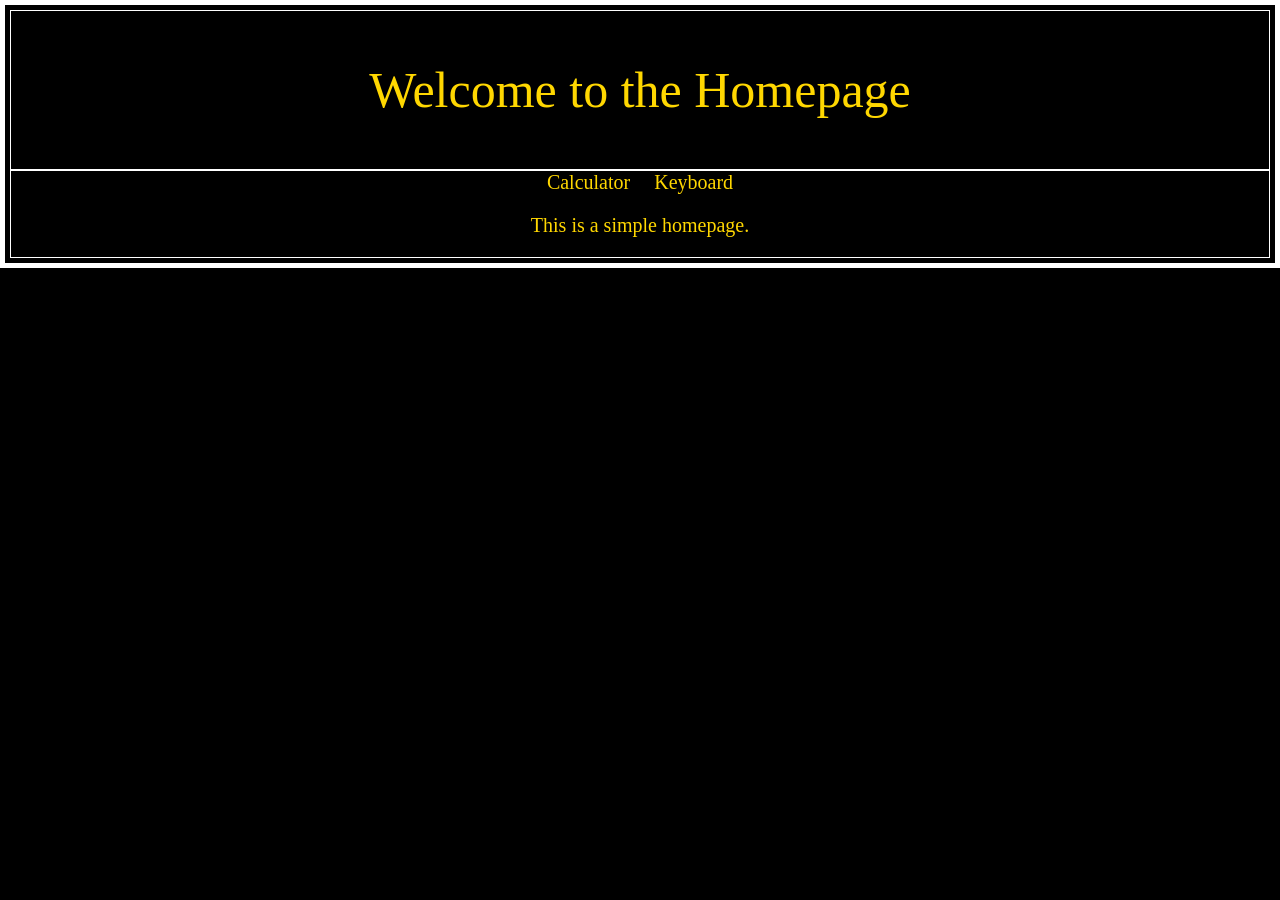
<file: index.html>
<!DOCTYPE html>
<html lang="en">
<head>
  <meta charset="UTF-8">
  <meta name="viewport" content="width=device-width, initial-scale=1.0">
  <link rel="stylesheet" href="style.css">
  <title>Homepage</title>
</head>
<body>
  <div class="container_head">
    <p class="head">Welcome to the Homepage</p>
  </div>

  <div class="container_body">
    <a href="calc.html" class="a">Calculator</a>
    <a href="keyboard.html" class="a">Keyboard</a>

    <p class="p">This is a simple homepage.</p>
  </div>
</body>
</html>
</file>
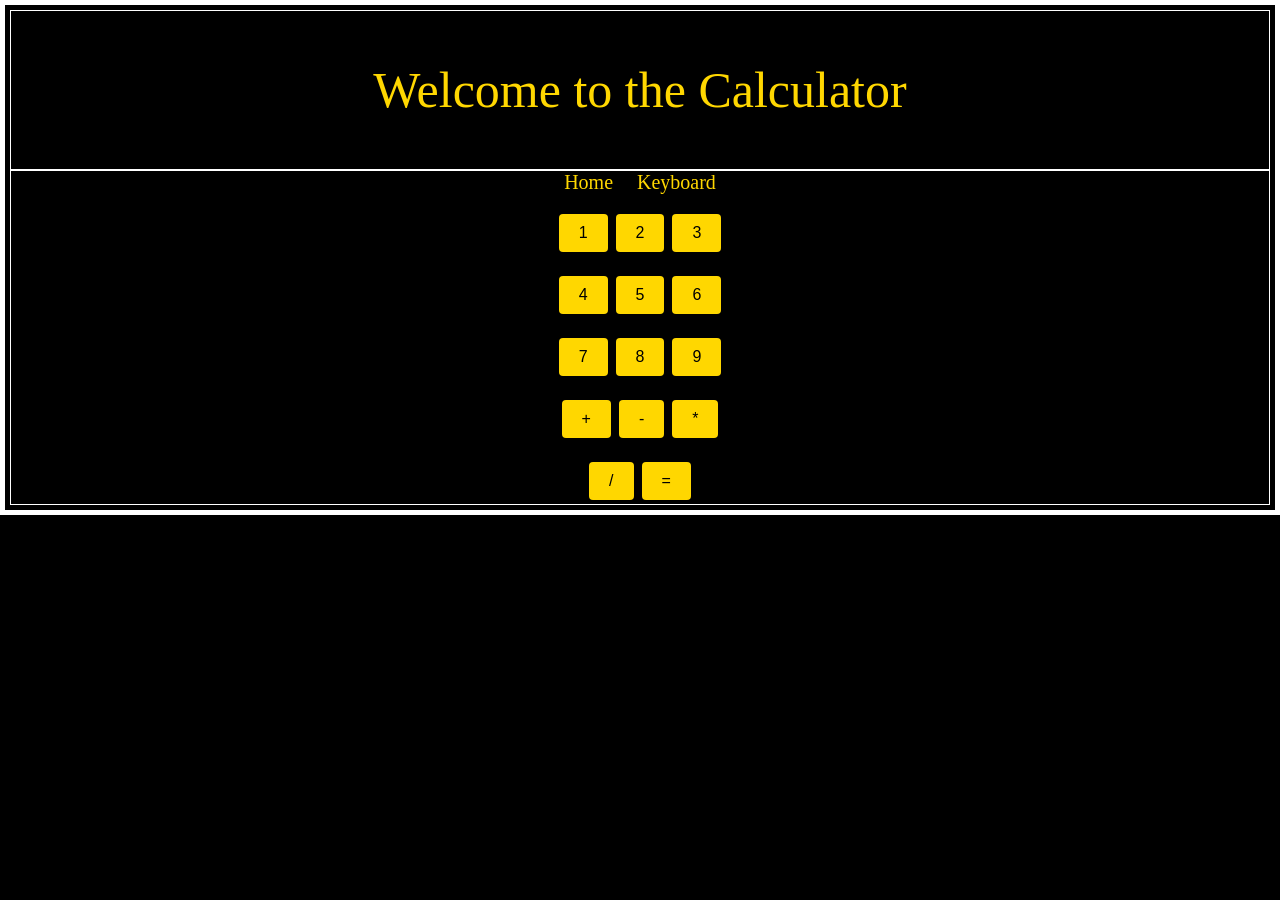
<file: calc.html>
<!DOCTYPE html>
<html lang="en">
<head>
  <meta charset="UTF-8">
  <meta name="viewport" content="width=device-width, initial-scale=1.0">
  <link rel="stylesheet" href="style.css">
  <title>Calculator</title>
</head>
<body>
  <div class="container_head">
    <p class="head">Welcome to the Calculator</p>
  </div>
  <!-- use inspect on the page to see the calculation -->
  <div class="container_body">
    <a href="index.html" class="a">Home</a>
    <a href="keyboard.html" class="a">Keyboard</a>
    <p>
    <button onclick="
  calculation+= '1';
  console.log(`${calculation}`);
    ">1</button>

    <button onclick="
  calculation+= '2';
  console.log(`${calculation}`);
  ">2</button>

    <button onclick="
  calculation+= '3';
  console.log(`${calculation}`);
  ">3</button>
  </p>


  <p>
    <button onclick="
  calculation+= '4';
  console.log(`${calculation}`);
  ">4</button>

    <button onclick="
  calculation+= '5';
  console.log(`${calculation}`);
  ">5</button>

  <button onclick="
  calculation+= '6';
  console.log(`${calculation}`);
  ">6</button>
  </p>


  <p>
    <button onclick="
  calculation+= '7';
  console.log(`${calculation}`);
  ">7</button>

  <button onclick="
  calculation+= '8';
  console.log(`${calculation}`);
  ">8</button>

  <button onclick="
  calculation+= '9';
  console.log(`${calculation}`);
  ">9</button>
  </p>


  <p>
    <button onclick="
  calculation+= ' + ';
  console.log(`${calculation}`);
  ">+</button>

  <button onclick="
  calculation+= ' - ';
  console.log(`${calculation}`);
  ">-</button>

  <button onclick="
  calculation+= ' * ';
  console.log(`${calculation}`);
  ">*</button>
  </p>
  

  <button onclick="
  calculation+= ' / ';
  console.log(`${calculation}`);
  ">/</button>

  <button onclick="
  eval(calculation);
  calculation= eval(calculation);
  console.log(`${calculation}`);
  ">=</button>

  
  <script>
    let calculation= '';
  </script>
  </div>
</body>
</html>
</file>
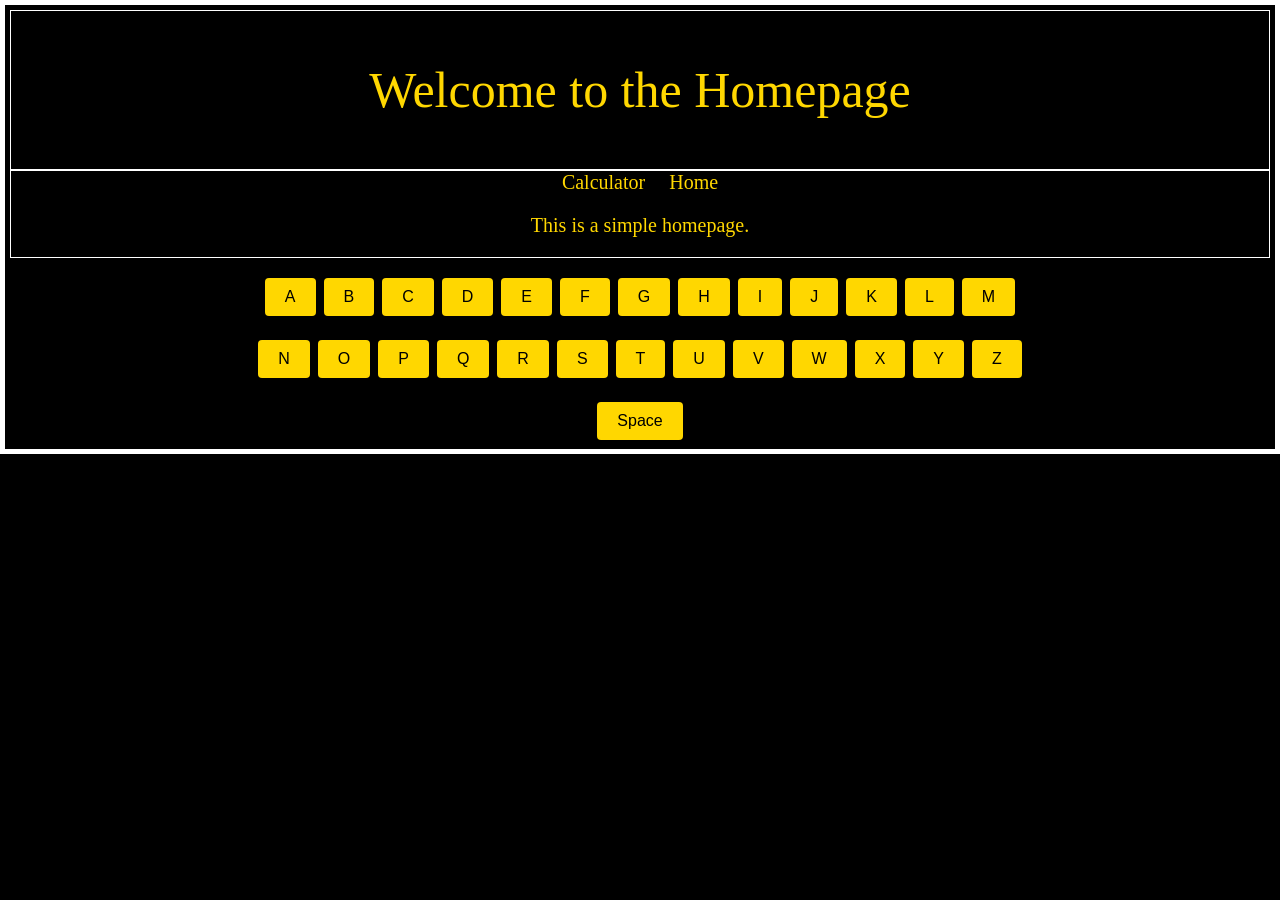
<file: keyboard.html>
<!DOCTYPE html>
<html lang="en">
<head>
  <meta charset="UTF-8">
  <meta name="viewport" content="width=device-width, initial-scale=1.0">
  <link rel="stylesheet" href="style.css">
  <title>Homepage</title>
</head>
<body>
  <div class="container_head">
    <p class="head">Welcome to the Homepage</p>
  </div>

  <!-- use inspect on the page to see the typing -->
  <div class="container_body">
    <a href="calc.html" class="a">Calculator</a>
    <a href="index.html" class="a">Home</a>

    <p class="p">This is a simple homepage.</p>
  </div>

   <p>
    <button onclick="
    typing+= 'A';
    console.log(`${typing}`);
    ">A</button>

    <button onclick="
    typing+= 'B';
    console.log(`${typing}`);
    ">B</button>

    <button onclick="
    typing+= 'C';
    console.log(`${typing}`);
    ">C</button>

    <button onclick="
    typing+= 'D';
    console.log(`${typing}`);
    ">D</button>

    <button onclick="
    typing+= 'E';
    console.log(`${typing}`);
    ">E</button>

    <button onclick="
    typing+= 'F';
    console.log(`${typing}`);
    ">F</button>

    <button onclick="
    typing+= 'G';
    console.log(`${typing}`);
    ">G</button>

    <button onclick="
    typing+= 'H';
    console.log(`${typing}`);
    ">H</button>

    <button onclick="
    typing+= 'I';
    console.log(`${typing}`);
    ">I</button>

    <button onclick="
    typing+= 'J';
    console.log(`${typing}`);
    ">J</button>

    <button onclick="
    typing+= 'K';
    console.log(`${typing}`);
    ">K</button>

    <button onclick="
    typing+= 'L';
    console.log(`${typing}`);
    ">L</button>

    <button onclick="
    typing+= 'M';
    console.log(`${typing}`);
    ">M</button>
  </p>


  <p>
    <button onclick="
    typing+= 'N';
    console.log(`${typing}`);
    ">N</button>

    <button onclick="
    typing+= 'O';
    console.log(`${typing}`);
    ">O</button>

    <button onclick="
    typing+= 'P';
    console.log(`${typing}`);
    ">P</button>

    <button onclick="
    typing+= 'Q';
    console.log(`${typing}`);
    ">Q</button>

    <button onclick="
    typing+= 'R';
    console.log(`${typing}`);
    ">R</button>

    <button onclick="
    typing+= 'S';
    console.log(`${typing}`);
    ">S</button>

    <button onclick="
    typing+= 'T';
    console.log(`${typing}`);
    ">T</button>

    <button onclick="
    typing+= 'U';
    console.log(`${typing}`);
    ">U</button>

    <button onclick="
    typing+= 'V';
    console.log(`${typing}`);
    ">V</button>

    <button onclick="
    typing+= 'W';
    console.log(`${typing}`);
    ">W</button>

    <button onclick="
    typing+= 'X';
    console.log(`${typing}`);
    ">X</button>

    <button onclick="
    typing+= 'Y';
    console.log(`${typing}`);
    ">Y</button>

    <button onclick="
    typing+= 'Z';
    console.log(`${typing}`);
    ">Z</button>
  </p>

  <button class="spc" onclick="
  typing+= ' ';
  console.log(`${typing}`);
  ">Space</button>
  

  
  <script>
    let typing=  '';
  </script>
</body>
</html>
</file>
<file: style.css>
body{
  background-color: black;
  text-align: center;
  text-decoration: none;
  border: 5px solid white;
  border-color: white;
  margin: 0;
  padding: 5px;
}



.container_head{
  color: gold;
  border: 1px solid white;
  contain: content;
  overflow: hidden;
  white-space: nowrap;
}
.head{
  font-size: 50px;
  display: inline-block;
  animation: scroll-left 10s linear infinite;
}
@keyframes scroll-left {
  0% {
    transform: translateX(100%);
  }
  100% {
    transform: translateX(-100%);
  }
}
.container_head:hover .head{
  animation-play-state: paused;
}


.container_body{
  color: gold;
  border: 1px solid white;
  contain: content;
  overflow: hidden;
  white-space: nowrap;
}
.p{
  font-size: 20px;
}
.a{
  color: gold;
  text-decoration: none;
  font-size: 20px;
  margin: 10px;
}
.a:hover{
  color: white;
}

button{
  background-color: gold;
  color: black;
  border: none;
  padding: 10px 20px;
  text-align: center;
  text-decoration: none;
  display: inline-block;
  font-size: 16px;
  margin: 4px 2px;
  cursor: pointer;
  border-radius: 4px;
}
button:hover{
  background-color: white;
  color: gold;
}
</file>
